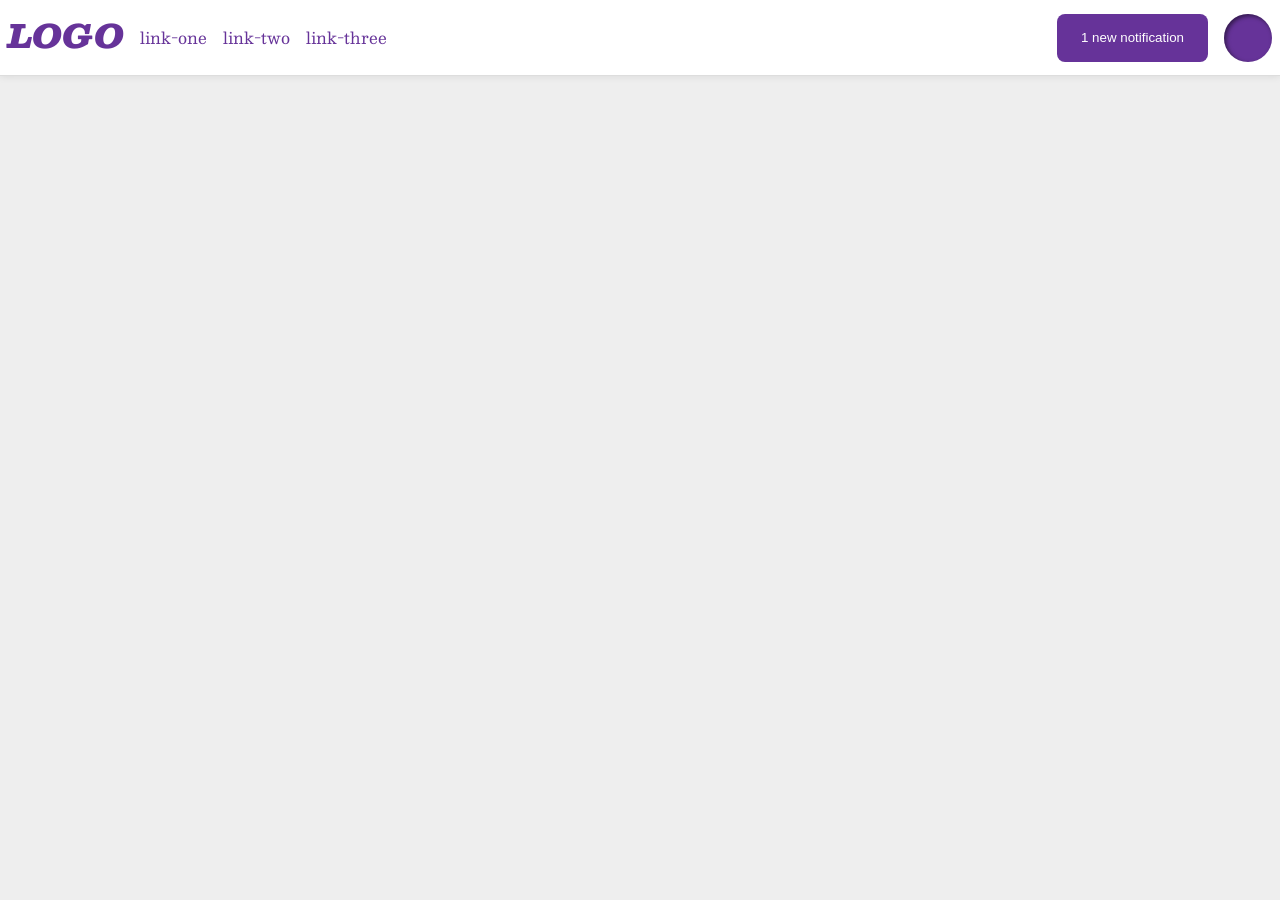
<file: foundations/flex/03-flex-header-2/index.html>
<!DOCTYPE html>
<html lang="en">
  <head>
    <meta charset="UTF-8">
    <meta http-equiv="X-UA-Compatible" content="IE=edge">
    <meta name="viewport" content="width=device-width, initial-scale=1.0">
    <title>Flex Header 2</title>
    <link rel="stylesheet" href="style.css">
  </head>
  <body>
    <div class="header">
      <div class="start">
        <div class="logo">
          LOGO
        </div>
        <ul class="links">
          <li><a href="https://google.com">link-one</a></li>
          <li><a href="https://google.com">link-two</a></li>
          <li><a href="https://google.com">link-three</a></li>
        </ul>
      </div>  
      <div class="end">
        <button class="notifications">
          1 new notification
        </button>
        <div class="profile-image"></div>
      </div> 
    </div>
  </body>
</html>
</file>
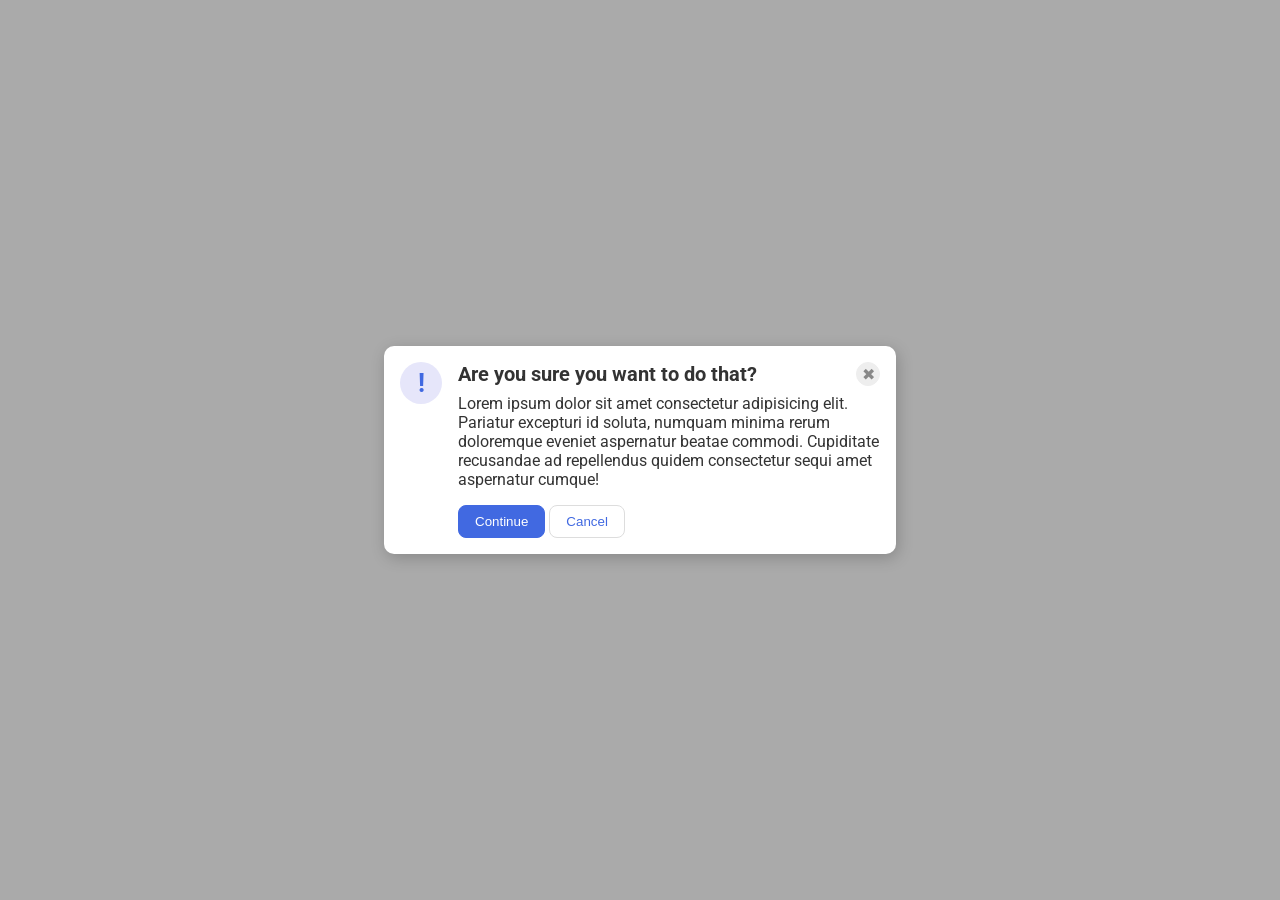
<file: foundations/flex/05-flex-modal/index.html>
<!DOCTYPE html>
<html lang="en">
  <head>
    <meta charset="UTF-8">
    <meta http-equiv="X-UA-Compatible" content="IE=edge">
    <meta name="viewport" content="width=device-width, initial-scale=1.0">
    <link rel="stylesheet" href="style.css">
    <title>Modal</title>
  </head>
  <body>
    <div class="modal">
      <div class="icon">!</div>
      <div class="container">       
        <div class="header">Are 
          you sure you want to 
          do that?<button class="close-button">✖</button></div>
        <div class="text">Lorem ipsum dolor sit amet consectetur adipisicing elit. Pariatur excepturi id soluta, numquam minima rerum doloremque eveniet aspernatur beatae commodi. Cupiditate recusandae ad repellendus quidem consectetur sequi amet aspernatur cumque!</div>
        <button class="continue">Continue</button>
        <button class="cancel">Cancel</button>
      </div>
    </div>
  </body>
</html>
</file>
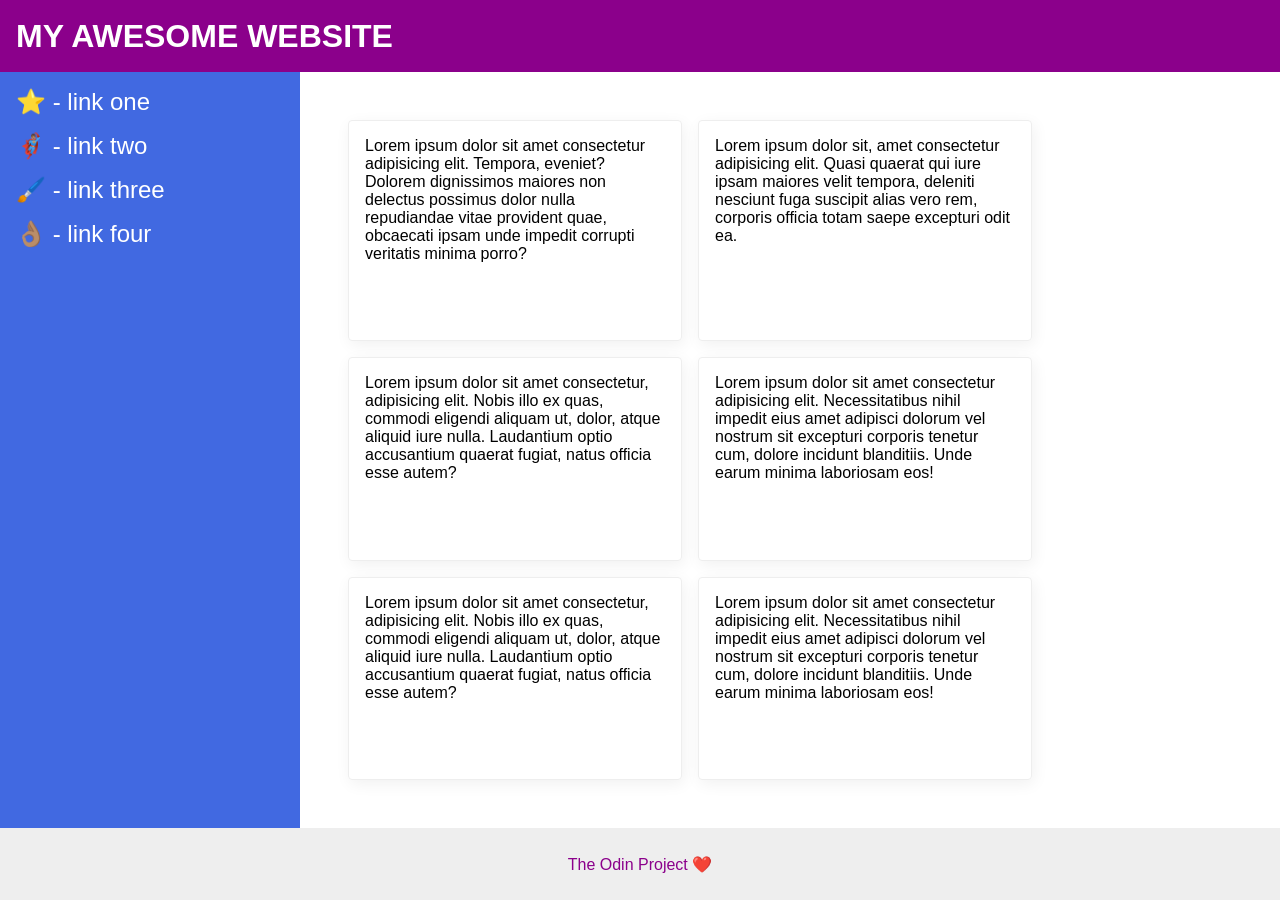
<file: foundations/flex/07-flex-layout-2/index.html>
<!DOCTYPE html>
<html lang="en">
  <head>
    <meta charset="UTF-8">
    <meta http-equiv="X-UA-Compatible" content="IE=edge">
    <meta name="viewport" content="width=device-width, initial-scale=1.0">
    <title>The Holy Grail</title>
    <link rel="stylesheet" href="style.css">
  </head>
  <body>
    <div class="header">
      MY AWESOME WEBSITE
    </div>
    <div class="container"> 
      <div class="sidebar">
        <ul>
          <li><a href="#">⭐ - link one</a></li>
          <li><a href="#">🦸🏽‍♂️ - link two</a></li>
          <li><a href="#">🖌️ - link three</a></li>
          <li><a href="#">👌🏽 - link four</a></li>
        </ul>
      </div>
      <div class="content">
        <div class="card">Lorem ipsum dolor sit amet consectetur adipisicing elit. Tempora, eveniet? Dolorem dignissimos maiores non delectus possimus dolor nulla repudiandae vitae provident quae, obcaecati ipsam unde impedit corrupti veritatis minima porro?</div>
        <div class="card">Lorem ipsum dolor sit, amet consectetur adipisicing elit. Quasi quaerat qui iure ipsam maiores velit tempora, deleniti nesciunt fuga suscipit alias vero rem, corporis officia totam saepe excepturi odit ea.</div>
        <div class="card">Lorem ipsum dolor sit amet consectetur, adipisicing elit. Nobis illo ex quas, commodi eligendi aliquam ut, dolor, atque aliquid iure nulla. Laudantium optio accusantium quaerat fugiat, natus officia esse autem?</div>
        <div class="card">Lorem ipsum dolor sit amet consectetur adipisicing elit. Necessitatibus nihil impedit eius amet adipisci dolorum vel nostrum sit excepturi corporis tenetur cum, dolore incidunt blanditiis. Unde earum minima laboriosam eos!</div>
        <div class="card">Lorem ipsum dolor sit amet consectetur, adipisicing elit. Nobis illo ex quas, commodi eligendi aliquam ut, dolor, atque aliquid iure nulla. Laudantium optio accusantium quaerat fugiat, natus officia esse autem?</div>
        <div class="card">Lorem ipsum dolor sit amet consectetur adipisicing elit. Necessitatibus nihil impedit eius amet adipisci dolorum vel nostrum sit excepturi corporis tenetur cum, dolore incidunt blanditiis. Unde earum minima laboriosam eos!</div>
      </div>
      </div>  
    <div class="footer">
      The Odin Project ❤️
    </div>
  </body>
</html>
</file>
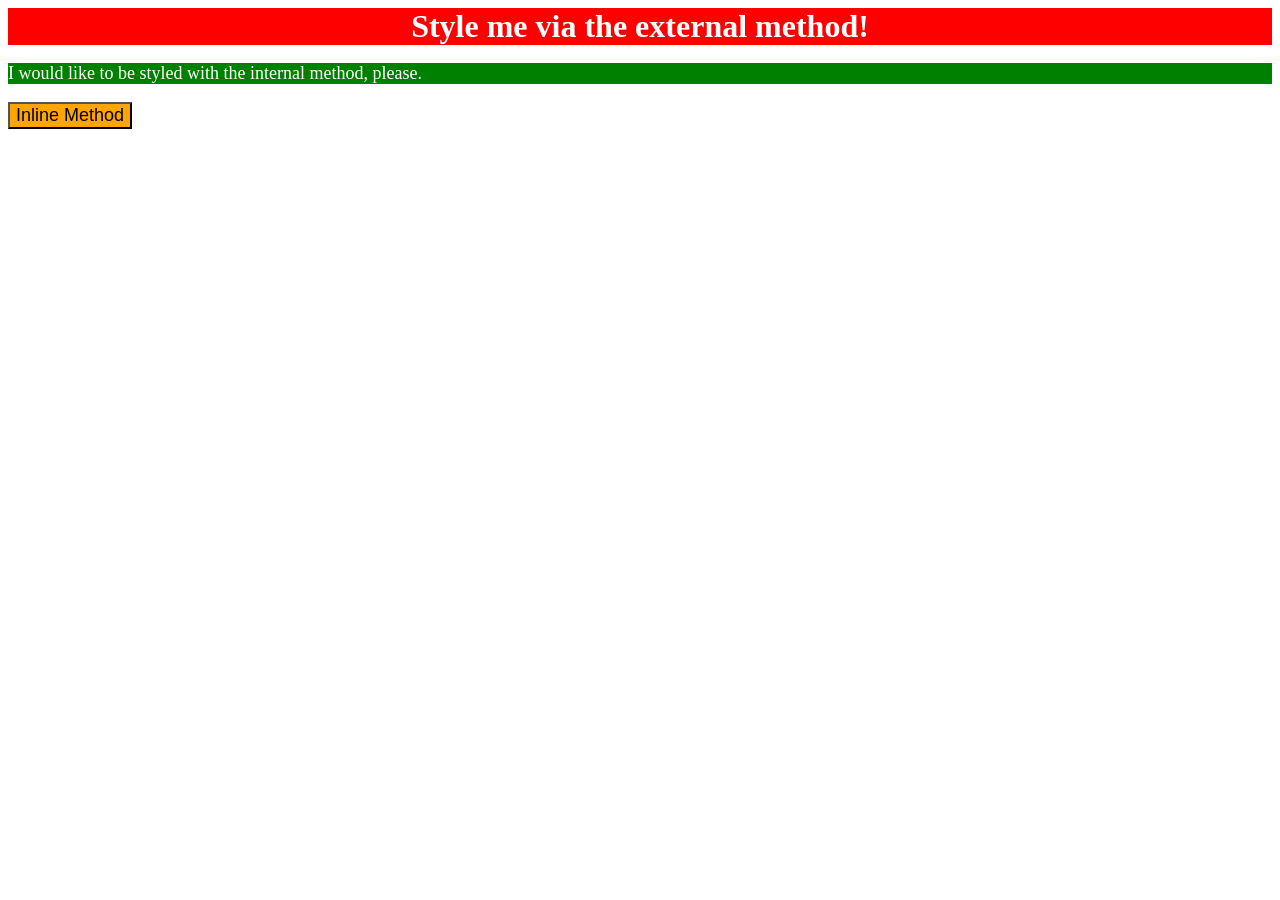
<file: foundations/intro-to-css/01-css-methods/index.html>
<!DOCTYPE html>
<html lang="en">
  <head>
    <meta charset="UTF-8">
    <meta http-equiv="X-UA-Compatible" content="IE=edge">
    <meta name="viewport" content="width=device-width, initial-scale=1.0">
    <title>Methods for Adding CSS</title>
    <link rel="stylesheet" href="styles.css">
    <style>
      p {
        background-color: green;
        color: white;
        font-size: 18px;
      }
    </style>
  </head>
  <body>
    <div>Style me via the external method!</div>
    <p>I would like to be styled with the internal method, please.</p>
    <button style="background-color: orange; font-size: 18px;">Inline Method</button>
  </body>
</html>
</file>
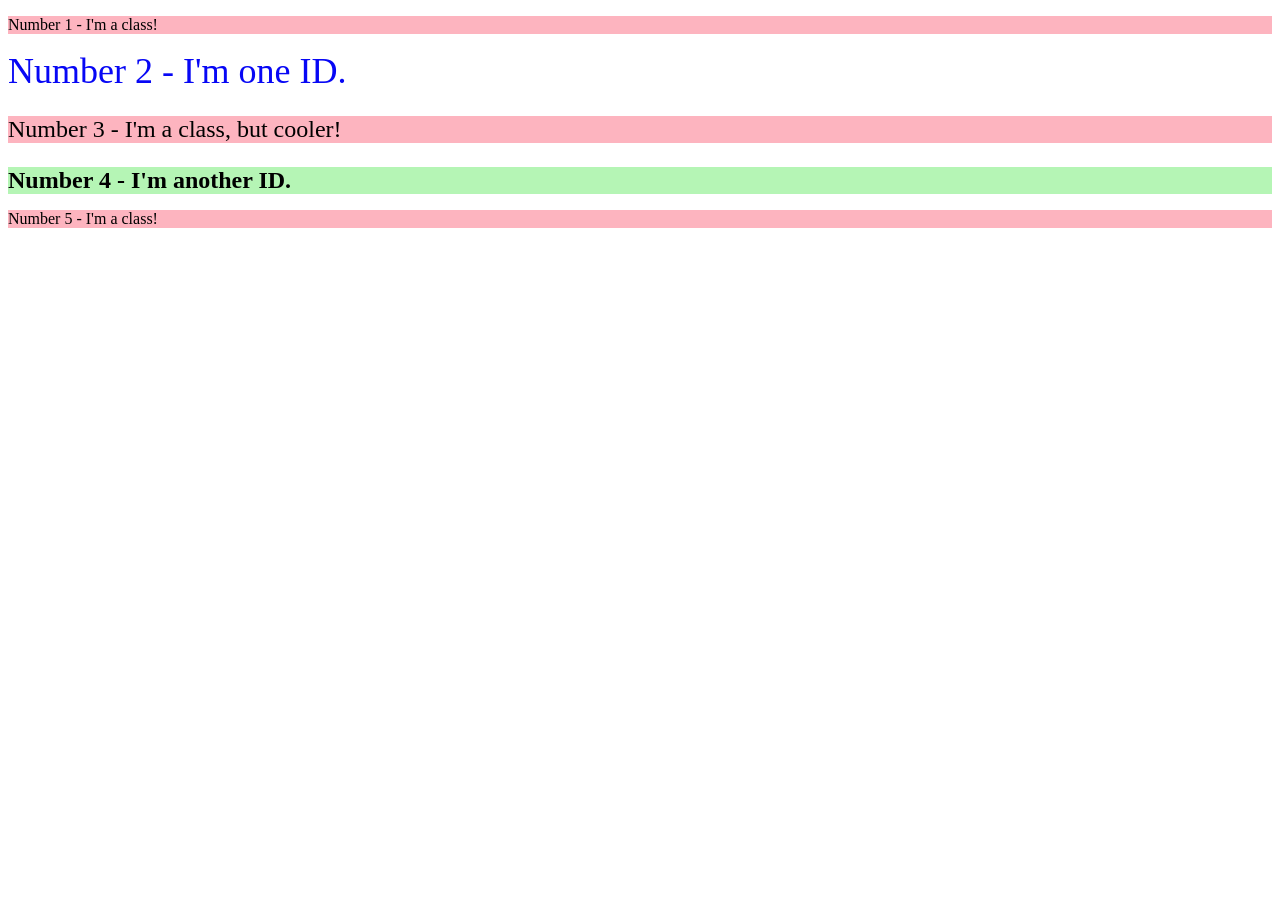
<file: foundations/intro-to-css/02-class-id-selectors/index.html>
<!DOCTYPE html>
<html lang="en">
  <head>
    <meta charset="UTF-8">
    <meta http-equiv="X-UA-Compatible" content="IE=edge">
    <meta name="viewport" content="width=device-width, initial-scale=1.0">
    <title>Class and ID Selectors</title>
    <link rel="stylesheet" href="style.css">
  </head>
  <body>
    <p class="odd">Number 1 - I'm a class!</p>
    <div id="second">Number 2 - I'm one ID.</div>
    <p class="odd size">Number 3 - I'm a class, but cooler!</p>
    <div class="size" id="fourth">Number 4 - I'm another ID.</div>
    <p class="odd">Number 5 - I'm a class!</p>
  </body>
</html>
</file>
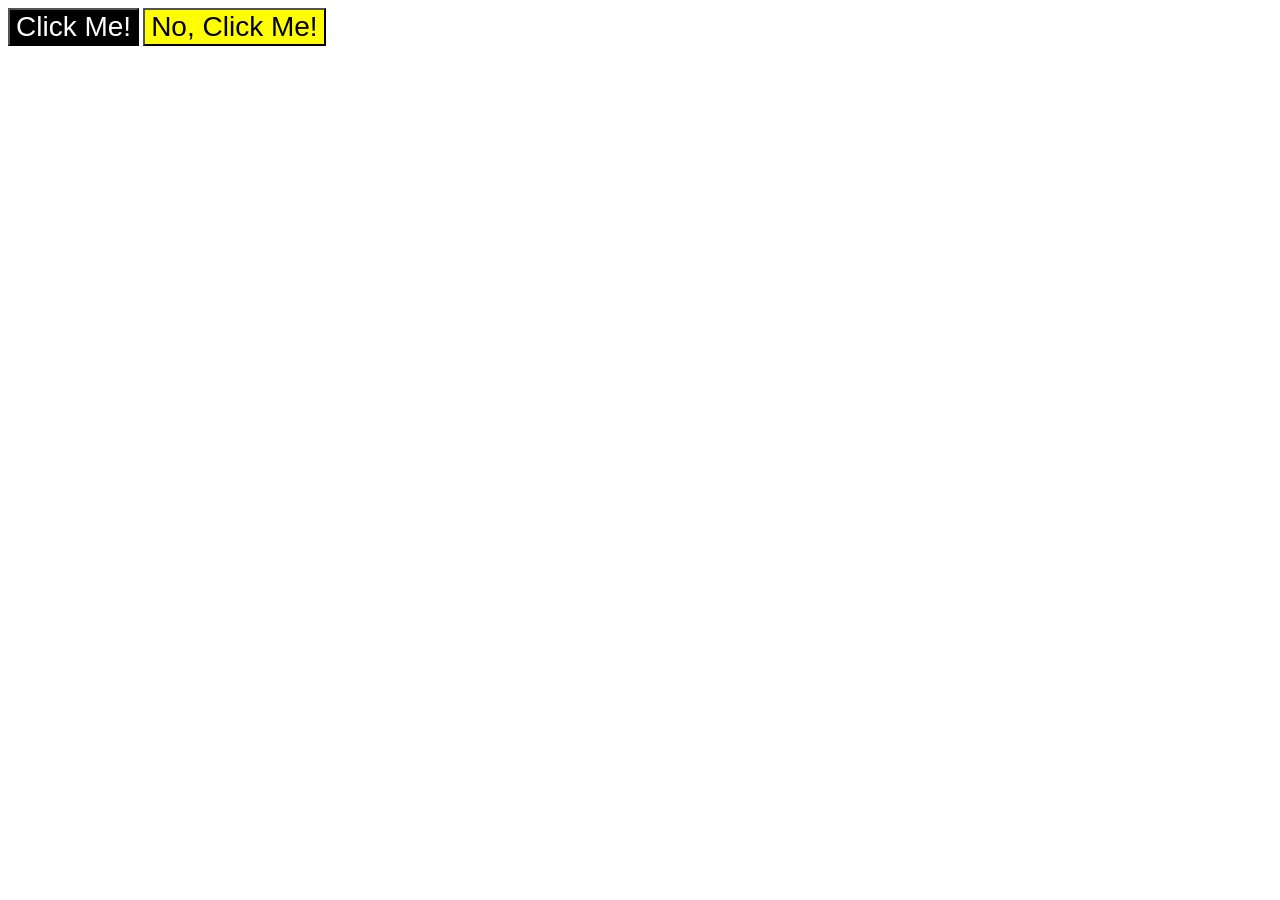
<file: foundations/intro-to-css/03-grouping-selectors/index.html>
<!DOCTYPE html>
<html lang="en">
  <head>
    <meta charset="UTF-8">
    <meta http-equiv="X-UA-Compatible" content="IE=edge">
    <meta name="viewport" content="width=device-width, initial-scale=1.0">
    <title>Grouping Selectors</title>
    <link rel="stylesheet" href="style.css">
  </head>
  <body>
    <button class="CM">Click Me!</button>
    <button class="NCM">No, Click Me!</button>
  </body>
</html>
</file>
<file: foundations/flex/03-flex-header-2/style.css>
/* this is some magical font-importing.  
you'll learn about it later. */
@import url('https://fonts.googleapis.com/css2?family=Besley:ital,wght@0,400;1,900&display=swap');

body {
  margin: 0;
  background: #eee;
  font-family: Besley, serif;
}

.header {
  background: white;
  border-bottom: 1px solid #ddd;
  box-shadow: 0 0 8px rgba(0,0,0,.1);
}

.profile-image {
  background: rebeccapurple;
  box-shadow: inset 2px 2px 4px rgba(0,0,0,.5);
  border-radius: 50%;
  width: 48px;
  height: 48px;
}

.logo {
  color: rebeccapurple;
  font-size: 32px;
  font-weight: 900;
  font-style: italic;
}

button {
  border: none;
  border-radius: 8px;
  background: rebeccapurple;
  color: white;
  padding: 8px 24px;
}

a {
  /* this removes the line under our links */
  text-decoration: none;
  color: rebeccapurple;
}

ul {
  list-style-type: none;
}

/*添加的代码*/

.header {
  display: flex;
  justify-content: space-between;
  align-items: center;
  
}

.start {
  display: flex;
  gap: 16px;
  margin: 8px;
}

.end {
  display: flex;
  gap: 16px;
  margin: 8px;
}

ul {
  display: flex;
  gap: 16px;
  padding: 0;
}
</file>
<file: foundations/flex/05-flex-modal/style.css>
@import url('https://fonts.googleapis.com/css2?family=Roboto:wght@400;700&display=swap');

html, body {
  height: 100%;
}

body {
  font-family: Roboto, sans-serif;
  margin: 0;
  background: #aaa;
  color: #333;
  /* I'll give you this one for free lol */
  display: flex;
  align-items: center;
  justify-content: center;
}

.modal {
  background: white;
  width: 480px;
  border-radius: 10px;
  box-shadow: 2px 4px 16px rgba(0,0,0,.2);
}

.icon {
  color: royalblue;
  font-size: 26px;
  font-weight: 700;
  background: lavender;
  width: 42px;
  height: 42px;
  border-radius: 50%;
  display: flex;
  align-items: center;
  justify-content: center;
}

.close-button {
  background: #eee;
  border-radius: 50%;
  color: #888;
  font-weight: 400;
  font-size: 16px;
  height: 24px;
  width: 24px;
  display: flex;
  align-items: center;
  justify-content: center;
  border: 1px solid #eee;
  padding: 0;
}

button {
  cursor: pointer;
  padding: 8px 16px;
  border-radius: 8px;
}

button.continue {
  background: royalblue;
  border: 1px solid royalblue;
  color: white;
}

button.cancel {
  background: white;
  border: 1px solid #ddd;
  color: royalblue;
}

/*add code*/
.modal {
  display: flex;
  padding: 16px;
  gap: 16px;/*这样不用调margin,padding等*/
}

.icon{
  flex: none;
}

.header {
  display: flex;
  justify-content: space-between;
  align-items: center;
  font-weight: bold;
  font-size: 20px;
  margin-bottom: 8px;
}

.text {
  margin-bottom: 16px;
}
</file>
<file: foundations/flex/07-flex-layout-2/style.css>
body {
  font-family: -apple-system, BlinkMacSystemFont, 'Segoe UI', Roboto, Oxygen, Ubuntu, Cantarell, 'Open Sans', 'Helvetica Neue', sans-serif;
  margin: 0;
  min-height: 100vh;
}

.header {
  height: 72px;
  background: darkmagenta;
  color: white;
}

.footer {
  height: 72px;
  background: #eee;
  color: darkmagenta;
}

.sidebar {
  width: 300px;
  background: royalblue;
  box-sizing: border-box;
}

.card {
  border: 1px solid #eee;
  box-shadow: 2px 4px 16px rgba(0,0,0,.06);
  border-radius: 4px;
}

/*add code*/
/*stucture*/
body {
  display: flex;
  flex-direction: column;
}

.container {
  flex: 1;
  display: flex;
}

.content {
  display: flex;
  flex-wrap: wrap;
}

.card {
  width: 300px;
}

/*chang size*/
.header {
  display: flex;
  align-items: center;
  font-weight: 900;
  padding: 0 16px;
  font-size: 32px;
}

.sidebar{
  padding: 0 16px;
  min-width: 300px;
}

li, a{
  list-style: none;
  text-decoration: none;
  font-size: 24px;
  color: #ffffff;
  margin: 16px 0;
}

.content {
  display: flex;
  padding: 48px;
  gap: 16px;
}

.card {
  padding: 16px;
}

.footer {
  display: flex;
  justify-content: center;
  align-items: center;
}

ul{
  margin: 0;
  padding: 0;
}
</file>
<file: foundations/intro-to-css/01-css-methods/styles.css>
div {
    background-color: red;
    color: white;
    font-size: 32px;
    text-align: center;
    font-weight: bold;
}

/* div {
  background-color: red;
  color: white;
  font-size: 32px;
  text-align: center;
  font-weight: bold;
} */
</file>
<file: foundations/intro-to-css/02-class-id-selectors/style.css>
.odd {
    background-color: hsl(351, 95%, 85%);
    font-family: Verdana, "DejaVu Sans" sans-serif;
}

#second {
    color: rgb(7, 7, 245);
    font-size: 36px;
}

.size {
    font-size: 24px;
}

#fourth {
    background-color: #b5f5b5;
    font-weight: bold;
}
/* Add CSS Styling */
</file>
<file: foundations/intro-to-css/03-grouping-selectors/style.css>
.CM, 
.NCM{
    font-size: 28px;
    font-family: Helvetica, "Times New Roman", sans-serif;
}

.CM {
    background-color:black;
    color: white;
}

.NCM {
    background-color: yellow;
    color: black;
}
/* Add CSS Styling */
</file>
